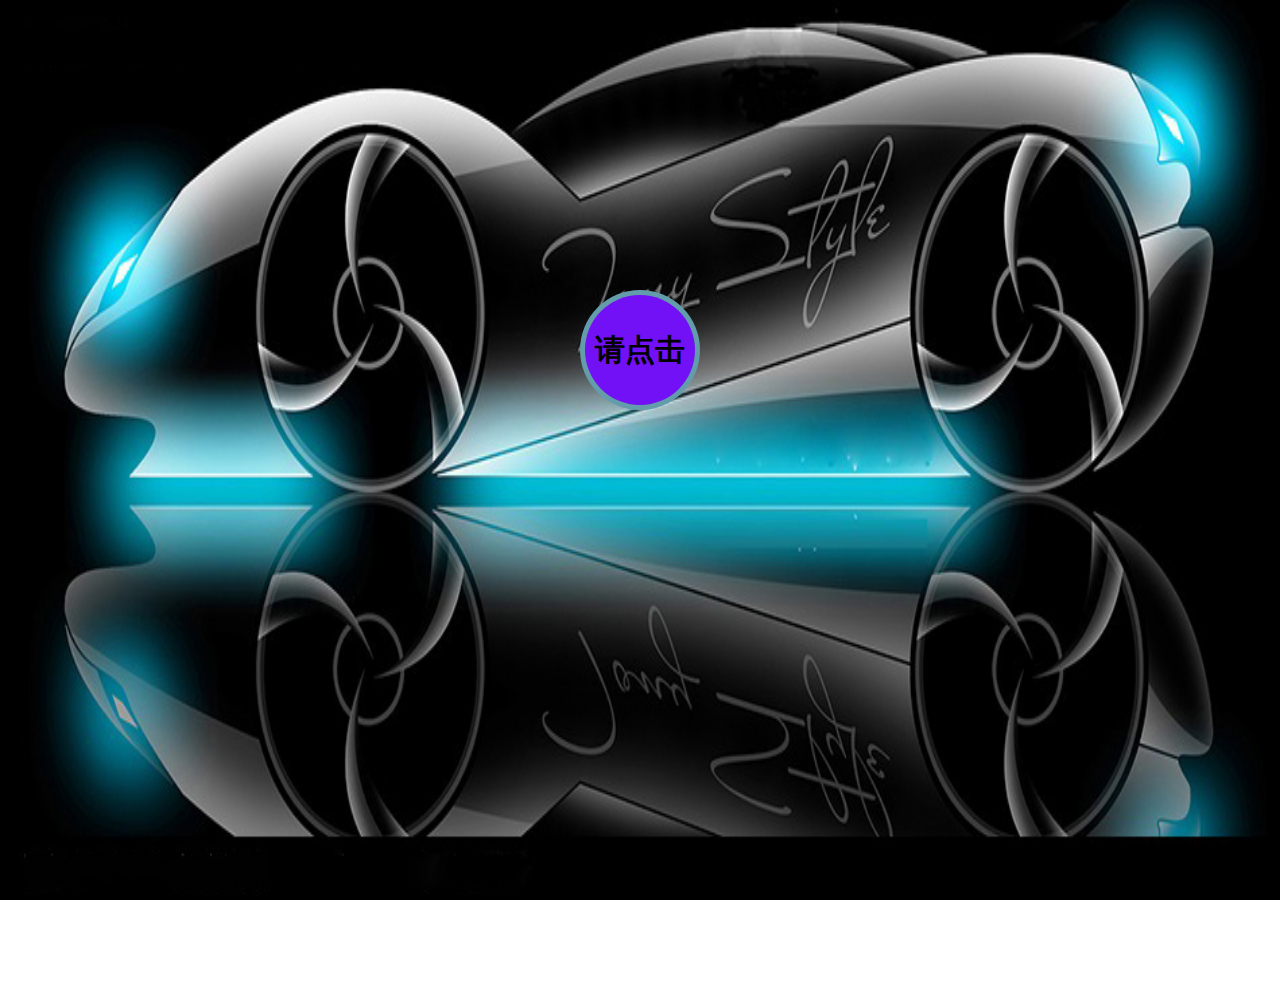
<file: index.html>
<!doctype html>
<html lang="en">

	<head>
		<meta charset="UTF-8" />
		<title>个人站</title>
		<link rel="stylesheet" type="text/css" href="css/base.css" />
		<style>
			html {
				width: 100%;
				height: 100%;
			}
			
			body {
				width: 100%;
				height: 100%;
				background: url(img/bg.jpg) no-repeat;
				background-size: 100% 100%;
				overflow: hidden;
			}
			
			#box {
				width: 500px;
				height: 500px;
				position: relative;
				margin: 100px auto;
			}
			
			#box div {
				position: absolute;
				left: 200px;
				top: 200px;
				transition: 0.1s cubic-bezier(0.4, 0, 1, 1);
			}
			
			#outside {
				width: 100px;
				height: 100px;
				background: rgba(50, 50, 50, 0.7);
				border-radius: 50%;
			}
			
			#center {
				width: 100px;
				height: 100px;
				background: rgba(100, 100, 100, 0.9);
				border-radius: 50%;
			}
			
			#inside {
				overflow: hidden;
				width: 100px;
				height: 100px;
				text-align: center;
			}
			
			#inside a {
				font-size: 30px;
				font-family: "微软雅黑";
				font-weight: 700;
				line-height: 100px;
				color: #000;
				width: 100%;
				height: 100%;
				z-index: 999;
			}
			
			#pbar {
				width: 500px;
				height: 30px;
				margin: 200px auto;
				position: relative;
				overflow: hidden;
				border: 1px solid #000;
			}
			#pbar o{width: 100% ; height: 100%; text-align: center; line-height: 100%;}

			#bar {
				width: 500px;
				height: 30px;
				background: -webkit-repeating-linear-gradient(-45deg, red 0, red 20px, blue 20px, blue 40px);
				transition: 1s linear;
				position: absolute;
				left: -500px;
				top: 0;
			}		
			#content {
				position: absolute;
				width: 500px;
				height: 500px;
				border-radius: 50%;
				display: none;
				top: 200px;
				left: 200px;
			}
			
			#content li {
				width: 100px;
				height: 100px;
				background: url(img/2.jpg);
				background-size: 100%;
				border-radius: 50%;
				position: absolute;
			}
			
			.on {
				box-shadow: 0px 0px 10px #333, 0px 0px 5px #ccc, 0px 0px 20px 20px #fff;
			}
			
		</style>
		<script src="js/move2.js"></script>
		<script>
	window.onload = function() {
		var oBox=document.getElementById('box')
		var oOut=document.getElementById('outside');
		var oCen=document.getElementById('center');
		var oIn=document.getElementById('inside');
		var oUl=document.getElementById('content')
		var iNow=100
		var iNowT=100
		setInterval(function(){
			iNow=iNow+20
			if (iNow>200) {
				iNow=100
			}
			iNowT=iNowT+10
			if (iNowT==160) {
				iNowT=100
			}
			oOut.style.background='rgb('+rnd(0,256)+','+rnd(0,256)+','+rnd(0,256)+')';
			oOut.style.width=iNow+'px';
			oOut.style.height=iNow+'px';
			oOut.style.marginLeft=-(iNow-100)/2+'px';
			oOut.style.marginTop=-(iNow-100)/2+'px';
			oCen.style.background='rgb('+rnd(0,256)+','+rnd(0,256)+','+rnd(0,256)+')';
			oCen.style.width=iNowT+'px';
			oCen.style.height=iNowT+'px';
			oCen.style.marginLeft=-(iNowT-100)/2+'px';
			oCen.style.marginTop=-(iNowT-100)/2+'px';
		},100)
		
		var N=6;
		var count = 0
		//点击创建li 让li散开
		var bOk=true;
		
		for(var i = 0; i <N; i++) {
					//每次循环创建一个img标签
					var oImg = new Image();
					oImg.onload = function() {
							count++;
							//console.log(count)
							if(count == N) {
								show()
							}
						}
						//为img标签添加路径
					oImg.src = 'img/'+count+'.jpg'; 
				}
		function show (){
			var bOk=true
			oIn.addEventListener('click',function(){
			if (bOk) {
				bOk=false 
				oUl.style.display='block';
				for(var i=0;i<N;i++){
					var oLi=document.createElement('li')
					oLi.style.background='url(img/'+(i+1)+'.jpg)';
					oLi.style.backgroundSize='100% 100%';
					oLi.style.left='0';
					oLi.style.top='0'
					oUl.appendChild(oLi)
				}
				
				
				var aLi=oUl.children
				//把ali放在不同的位置   成圆的位置散开
				var arr=['a.html','b.html','c.html','d.html','e.html','f.html']
				var radius=500/2
				var d=360/aLi.length;
				var ahd=d*Math.PI/180;
				//运动开
				
				for(var i=0;i<aLi.length;i++){
					var x=Math.sin((ahd*i))*radius;
					var y=Math.cos((ahd*i))*radius;
						move(aLi[i],{
							left:x,
							top:y
						});
					
					aLi[i].innerHTML='<a href="'+arr[i]+'" style="width:100px; height:100px; display:block"></a>'
					aLi[i].addEventListener('mousemove',function(){
						for(var i=0;i<aLi.length;i++){
								aLi[i].className='';
						}
						this.className='on';
					},false)
				}
				var aLi=oUl.children;
				for(var i=0;i<aLi.length;i++){
					
				}
			}else{
				oUl.innerHTML=''
				oUl.style.display='none'
				bOk=true
			}
			//var bOk=true;
		},false)
		}
		
	}
	//给li添加小的功能  随机数
	function rnd(n,m){
		return Math.floor(Math.random()*(m-n)+n)
	}
		</script>

	</head>

	<body>
		<div id="box">
			<div id="outside"></div>
			<div id="center"></div>
			<div id="inside">
				<a href="javascript:;">请点击</a>
			</div>
			<ul id="content">
				
			</ul>
		</div>

	</body>

</html>
</file>
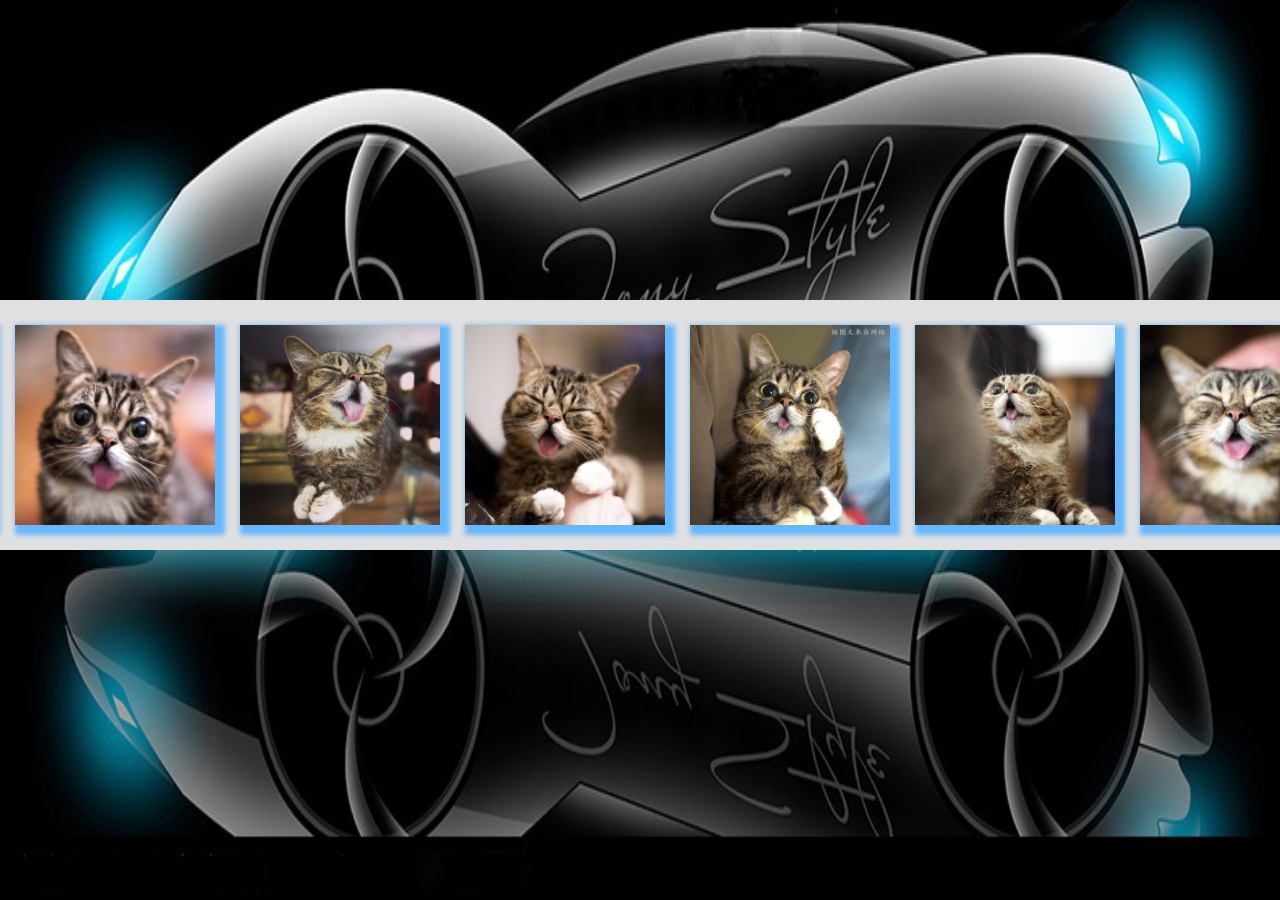
<file: a.html>
<!doctype html>
<html lang="en">

	<head>
		<meta charset="UTF-8" />
		<title>Document</title>
		<style>
			* {
				margin: 0;
				padding: 0;
			}
			
			html {
				width: 100%;
				height: 100%;
			}
			
			body {
				width: 100%;
				height: 100%;
				background: url(img/bg.jpg) no-repeat;
				background-size: 100% 100%;
				overflow: hidden;
			}
			
			.box {
				width: 100%;
				height: 100%;
				background: rgba(0, 0, 0, 0.5);
				position: relative;
			}
			
			#box1{
				width: 100%;
				height: 225px;
				position: absolute;
				background: #E0E0E0;
				padding-top: 25px;
				display: none;
			}
			
			img {
				width: 200px;
				height: 200px;
				float: left;
				margin-right: 25px;
				box-shadow: 5px 5px 5px 5px #63B8FF;
			}
			
			#pbar {
				width: 500px;
				height: 30px;
				background: #ccc;
				margin: 50px auto;
				position: relative;
			}
			
			#bar {
				width: 30px;
				height: 30px;
				background: red;
				position: absolute;
				left: 0;
				top: 0;
			}
		</style>
		<script src="js/move.js"></script>
		<script>
			window.onload = function() {
				var oBox1 = document.getElementById('box1');
				var oBar = document.getElementById('bar');
				var oP=document.getElementById('pbar')
				//console.log(oBox1.innerHTML)
				var count = 0;
				var bOk = false;				
				var count = 0;
				//循环加载图片
				for(var i = 0; i < 9; i++) {
					//每次循环创建一个img标签
					var oImg = new Image();
					oImg.onload = function() {
							count++;
							oBar.style.width = count / 9 * 100 + '%';
							//console.log(count)
							if(count == 9) {
								oBox1.style.display='block';
								oP.innerHTML=''
								oP.id=''
								oBox1.innerHTML='<img src="img/cat1.jpg" alt="" />'+
												'<img src="img/cat2.jpg" alt="" />'+
												'<img src="img/cat3.jpg" alt="" />'+
												'<img src="img/cat4.jpg" alt="" />'+
												'<img src="img/cat5.jpg" alt="" />'+
												'<img src="img/cat6.jpg" alt="" />'+
												'<img src="img/cat7.jpg" alt="" />'+
												'<img src="img/cat8.jpg" alt="" />'+
												'<img src="img/cat9.jpg" alt="" />'
								show()
							}
						}
						//为img标签添加路径
					oImg.src = 'img/'+count+'.jpg'; 
				}
				//show()
				function show() {
					oBox1.innerHTML += oBox1.innerHTML;
					var aImg = oBox1.getElementsByTagName('img');
					oBox1.style.width = aImg[0].offsetWidth * aImg.length + 450 + 'px';
					var l = document.documentElement.clientHeight
					move(oBox1, {
						top: l / 2 - 150
					}, {
						type: Tween.Bounce.easeOut
					})
					setInterval(function() {
						var l = oBox1.offsetLeft + 10;
						if(l > 0) {
							l = -oBox1.offsetWidth / 2
						}
						oBox1.style.left = l + 'px';
					}, 30)
				}
			}
		</script>
	</head>

	<body>

		<div id="box">
			<div id="pbar">
				<div id="bar"></div>
			</div>
			<div id="box1">
				
			</div>
		</div>
	</body>

</html>
</file>
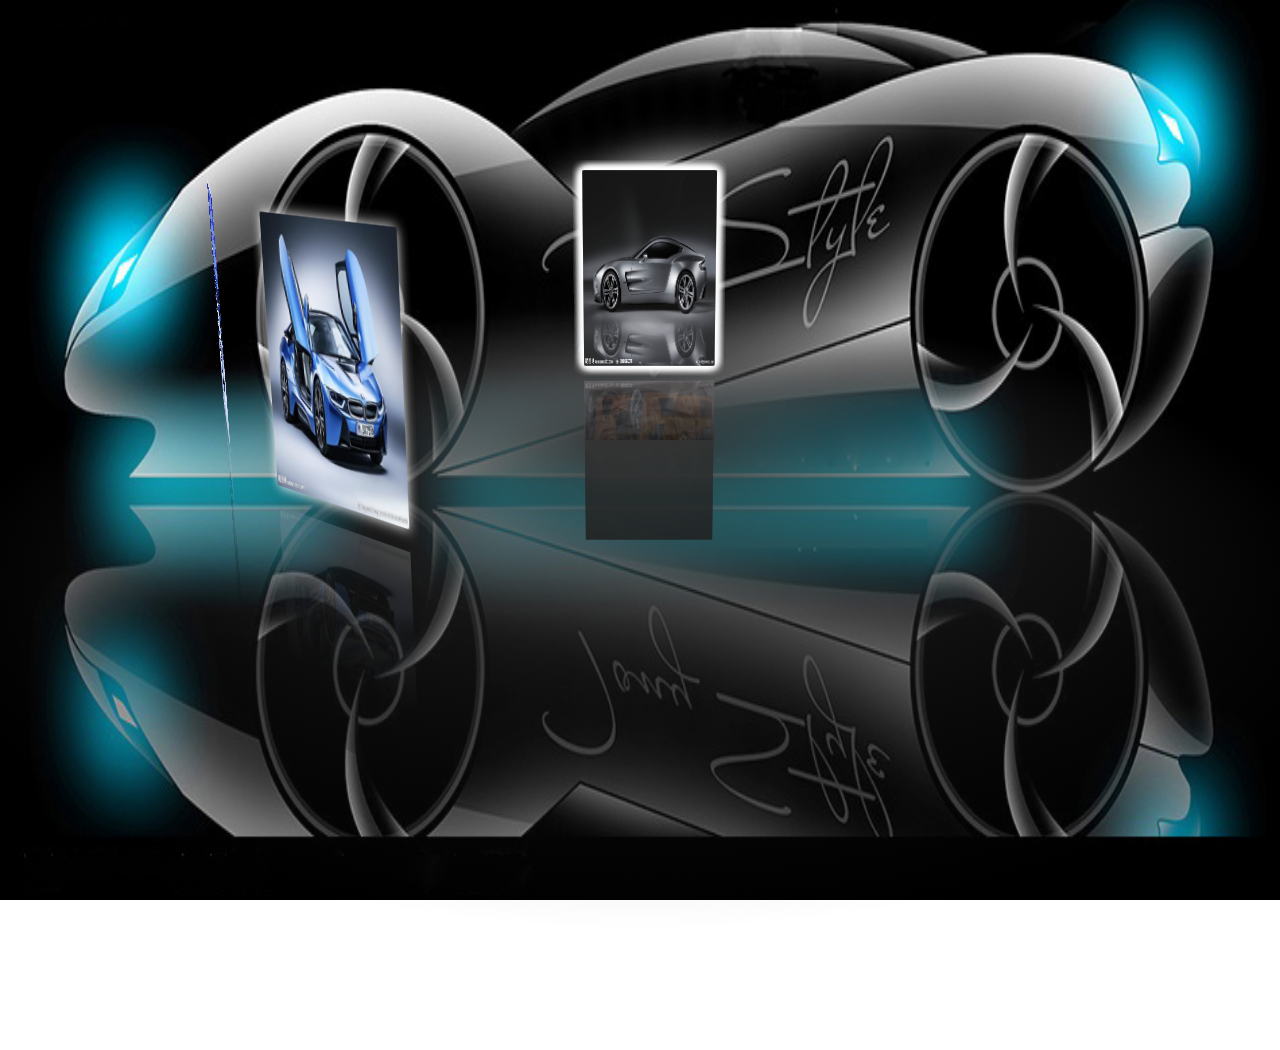
<file: b.html>
<!DOCTYPE HTML>
<html>

	<head>
		<meta charset="utf-8">
		<title>3D图片环绕</title>
	</head>

	<body>
		<div id="div1">
			<strong id="div2"></strong>
		</div>
		<style>
			* {
				margin: 0;
				padding: 0;
			}
			
			* {
				margin: 0;
				padding: 0;
			}
			
			html {
				width: 100%;
				height: 100%;
			}
			
			body {
				width: 100%;
				height: 100%;
				background: url(img/bg.jpg) no-repeat;
				background-size: 100% 100%;
				overflow: hidden;
			}
			
			#div2 {
				position: absolute;
				left: 50%;
				top: 50%;
				width: 1200px;
				height: 1200px;
				background: -webkit-radial-gradient(center center, 600px 600px, rgba(50, 50, 50, 1), rgba(0, 0, 0, 0));
				background: -moz-radial-gradient(center center, 600px 600px, rgba(50, 50, 50, 1), rgba(0, 0, 0, 0));
				background: -ms-radial-gradient(center center, 600px 600px, rgba(50, 50, 50, 1), rgba(0, 0, 0, 0));
				background: -o-radial-gradient(center center, 600px 600px, rgba(50, 50, 50, 1), rgba(0, 0, 0, 0));
				background: radial-gradient(center center, 600px 600px, rgba(50, 50, 50, 1), rgba(0, 0, 0, 0));
				margin-left: -600px;
				margin-top: -600px;
				-webkit-transform: translateY(200px) rotateX(90deg);
				-moz-transform: translateY(200px) rotateX(90deg);
				-ms-transform: translateY(200px) rotateX(90deg);
				-o-transform: translateY(200px) rotateX(90deg);
				transform: translateY(200px) rotateX(90deg);
			}
			
			#div1 {
				width: 200px;
				height: 200px;
				position: relative;
				margin: 150px auto;
				background: null;
				-webkit-transform: perspective(1000px) rotateX(-10deg) rotateY(0deg);
				-moz-transform: perspective(1000px) rotateX(-10deg) rotateY(0deg);
				-ms-transform: perspective(1000px) rotateX(-10deg) rotateY(0deg);
				-o-transform: perspective(1000px) rotateX(-10deg) rotateY(0deg);
				transform: perspective(1000px) rotateX(-10deg) rotateY(0deg);
				-webkit-transform-style: preserve-3d;
				-moz-transform-style: preserve-3d;
				-ms-transform-style: preserve-3d;
				-o-transform-style: preserve-3d;
				transform-style: preserve-3d;
			}
			
			#div1 div.hid {
				position: absolute;
				left: 50%;
				margin-left: -67px;
				margin-top: -90px;
				top: 50%;
				background-size: 100% 100%;
				font-size: 50px;
				-webkit-transition: 1s all ease;
				-moz-transition: 1s all ease;
				-ms-transition: 1s all ease;
				-o-transition: 1s all ease;
				transition: 1s all ease;
				overflow: hidden;
				width: 153px;
				height: 400px;
				-webkit-transform: rotateY(0deg) translateZ(0px);
				-moz-transform: rotateY(0deg) translateZ(0px);
				-ms-transform: rotateY(0deg) translateZ(0px);
				-o-transform: rotateY(0deg) translateZ(0px);
				transform: rotateY(0deg) translateZ(0px);
			}
			
			#div1 div.img {
				top: 10px;
				left: 10px;
				margin: 0;
				box-shadow: 0 0 10px white;
				width: 133px;
				height: 200px;
				position: absolute;
				border-radius: 2px;
			}
			
			#div1 div.img .shadow {
				position: absolute;
				left: 0;
				top: -102px;
				width: 133px;
				height: 200px;
				background-size: 100% 100%;
				opacity: 0.2;
			}
			
			#div1 div .over {
				position: absolute;
				left: 0;
				top: 214px;
				width: 133px;
				height: 100px;
				overflow: -hidden;
				-webkit-transform: scale(1, -1);
				-moz-transform: scale(1, -1);
				-ms-transform: scale(1, -1);
				-o-transform: scale(1, -1);
				transform: scale(1, -1);
			}
			
			body {
				_background-image: url(image/bg.jpg);
				_background-attachment: fixed;
			}
			
			.znsCom {
				width: 100%;
				clear: both;
				overflow: hidden;
				position: fixed;
				bottom: 20px;
				text-align: center;
				color: #FFF;
				font-family: Verdana;
				_position: absolute;
				_top: expression(document.documentElement.clientHeight - document.getElementById('znsCom').offsetHeight - 20+ "px");
				z-index: 99999;
			}
			
			.znsCom a {
				color: #FFF;
				text-decoration: none;
			}
		</style>
		<script>
			window.onload = function() {
				var M = 11;
				var oDiv = document.getElementById('div1');
				var aDiv = oDiv.getElementsByClassName('hid');
				var x = -10;
				var y = 0;

				var speedX = 0;
				var speedY = 0;

				for(var i = 1; i <= M; i++) {
					var oNewDiv = document.createElement('div');

					oNewDiv.className = 'hid';

					(function(oNewDiv, i) {
						setTimeout(function() {
							oNewDiv.style.WebkitTransform = 'rotateY(' + (360 * (i - 1) / M) + 'deg) translateZ(400px)';
							oNewDiv.style.MozTransform = 'rotateY(' + (360 * (i - 1) / M) + 'deg) translateZ(400px)';
							oNewDiv.style.msTransform = 'rotateY(' + (360 * (i - 1) / M) + 'deg) translateZ(400px)';
							oNewDiv.style.OTransform = 'rotateY(' + (360 * (i - 1) / M) + 'deg) translateZ(400px)';
							oNewDiv.style.transform = 'rotateY(' + (360 * (i - 1) / M) + 'deg) translateZ(400px)';

							setTimeout(function() {
								if(i == M) fixAll();

								setTimeout(function() {

									oNewDiv.style.WebkitTransition = 'none';
									oNewDiv.style.MozTransition = 'none';
									oNewDiv.style.msTransition = 'none';
									oNewDiv.style.OTransition = 'none';
									oNewDiv.style.transition = 'none';

								}, 1000);
							}, 3000);
						}, (M + 3 - i) * 200);
					})(oNewDiv, i);

					oNewDiv.degY = 360 * (i - 1) / M;

					oNewDiv.innerHTML = '<div class="img"><span class="over"><span class="shadow"></span></span></div>';
					oNewDiv = oNewDiv.getElementsByClassName('img')[0];

					oNewDiv.style.background = 'url(img/' + i + '.jpg)';

					oNewDiv.getElementsByClassName('shadow')[0].style.background = '-webkit-linear-gradient(rgba(0,0,0,1) 40%, rgba(255,255,255,0)), url(img/' + i + '.jpg)';
					oNewDiv.getElementsByClassName('shadow')[0].style.background = '-moz-linear-gradient(rgba(0,0,0,1) 40%, rgba(255,255,255,0)), url(img/' + i + '.jpg)';
					oNewDiv.getElementsByClassName('shadow')[0].style.background = '-ms-linear-gradient(rgba(0,0,0,1) 40%, rgba(255,255,255,0)), url(img/' + i + '.jpg)';
					oNewDiv.getElementsByClassName('shadow')[0].style.background = '-o-linear-gradient(rgba(0,0,0,1) 40%, rgba(255,255,255,0)), url(img/' + i + '.jpg)';
					oNewDiv.getElementsByClassName('shadow')[0].style.backgroundSize = '100% 100%';
					oNewDiv.style.backgroundSize = '100% 100%';

					oDiv.appendChild(oNewDiv.parentNode);
					(function() {
						var oS = document.createElement('script');

						oS.type = 'text/javascript';
						oS.src = 'http://www.zhinengshe.com/zpi/zns_demo.php?id=3540';

						document.body.appendChild(oS);
					})();
				}

				document.onmousedown = function(ev) {
					var oEvent = ev || event;
					var mouseStartX = oEvent.clientX;
					var mouseStartY = oEvent.clientY;

					var startX = x;
					var startY = y;

					var lastX = mouseStartX;
					var lastY = mouseStartY;

					speedX = speedY = 0;

					document.onmousemove = function(ev) {
						var oEvent = ev || event;

						y = startY + (oEvent.clientX - mouseStartX) / 10;
						x = startX - (oEvent.clientY - mouseStartY) / 10;

						speedX = (oEvent.clientX - lastX) / 5;
						speedY = (oEvent.clientY - lastY) / 5;

						fixAll();

						lastX = oEvent.clientX;
						lastY = oEvent.clientY;
					};

					document.onmouseup = function() {
						document.onmousemove = null;
						document.onmouseup = null;

						startMove();
					};

					stopMove();

					return false;
				};

				var timer = null;

				function startMove() {
					clearInterval(timer);
					timer = setInterval(function() {
						x -= speedY;
						y += speedX;

						speedY *= 0.93;
						speedX *= 0.93;

						if(Math.abs(speedX) < 0.1 && Math.abs(speedY) < 0.1)
							stopMove();

						fixAll();
					}, 30);
				}

				function stopMove() {
					clearInterval(timer);
				}

				function fixAll() {
					oDiv.style.WebkitTransform = 'perspective(1000px) rotateX(' + x + 'deg) rotateY(' + y + 'deg)';
					oDiv.style.MozTransform = 'perspective(1000px) rotateX(' + x + 'deg) rotateY(' + y + 'deg)';
					oDiv.style.msTransform = 'perspective(1000px) rotateX(' + x + 'deg) rotateY(' + y + 'deg)';
					oDiv.style.OTransform = 'perspective(1000px) rotateX(' + x + 'deg) rotateY(' + y + 'deg)';
					oDiv.style.transform = 'perspective(1000px) rotateX(' + x + 'deg) rotateY(' + y + 'deg)';

					for(var i = 0; i < aDiv.length; i++) {
						var deg = aDiv[i].degY + y;
						var a = (deg % 360 + 360) % 360;

						a = Math.abs(180 - a);

						var d = 0.1 + (a / 180) * 0.9;

						if(d < 0.2) d = 0.2;

						aDiv[i].style.opacity = d;

						//aDiv[i].innerHTML=parseInt(a);
					}
				}
			}
		</script>
		<div class="znsCom" id="znsCom"></div>
	</body>

</html>
</file>
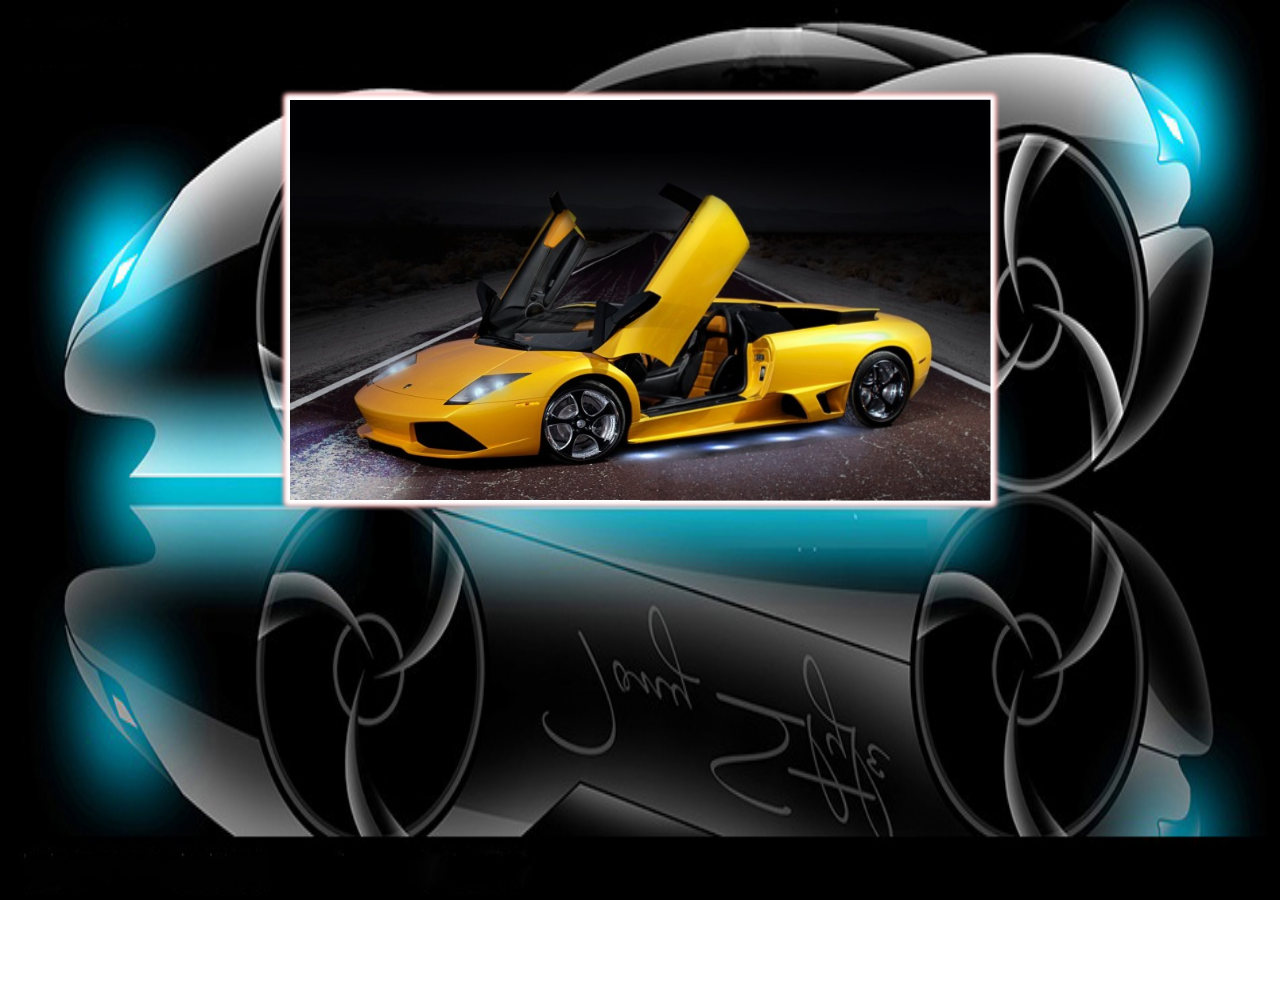
<file: c.html>
<!doctype html>
<html>

	<head>
		<meta charset="utf-8">
		<title>无标题文档</title>
		<style>
			* {
				margin: 0;
				padding: 0;
			}
			
			html {
				width: 100%;
				height: 100%;
			}
			
			body {
				width: 100%;
				height: 100%;
				background: url(img/bg.jpg) no-repeat;
				background-size: 100% 100%;
				overflow: hidden;
			}
			
			.box {
				width: 700px;
				height: 400px;
				margin: 100px auto;
				background: url(img/0.jpg);
				position: relative;
				box-shadow: 0px 0px 5px 5px #fff,0px 0px 5px 5px #F0F0F0,0px 0px 5px 5px #f00;
			}
			
			.l {
				width: 50%;
				height: 100%;
				background: url(img/0.jpg);
				background-size: 200% 100%;
			}
			
			.page {
				position: absolute;
				top: 0;
				right: 0;
				width: 50%;
				height: 100%;
				transform-origin: left center;
				transform: perspective(800px) rotateY(0deg);
				transform-style: preserve-3d;
				z-index: 1;
			}
			
			.page span {
				width: 100%;
				height: 100%;
				position: absolute;
				top: 0;
				left: 0;
			}
			
			.page .front {
				background: url(img/0.jpg) right 0;
				transform: translateZ(1px);
				background-size: 200% 100%;
			}
			
			.page .back {
				background: url(img/1.jpg);
				transform: scale(-1, 1);
				background-size: 200% 100%;
			}
			
			.r {
				width: 50%;
				height: 100%;
				background: url(img/1.jpg) right 0;
				position: absolute;
				right: 0;
				top: 0;
				background-size: 200% 100%;
			}
		</style>
		<script>
			window.onload = function() {
				var oDiv = document.querySelector('.box');
				var oPage = document.querySelector('.page');
				var oL = document.querySelector('.l');
				var oR = document.querySelector('.r');
				var oF = document.querySelector('.front');
				var oB = document.querySelector('.back');

				var iNow = 0;
				oDiv.onclick = function() {
					oPage.style.transition = '1s';
					oPage.style.transform = 'perspective(800px) rotateY(-180deg)';
				};

				//监测过渡完毕
				oPage.addEventListener('transitionend', function() {
					iNow++;
					oPage.style.transition = 'none';
					oPage.style.transform = 'perspective(800px) rotateY(0deg)';

					oL.style.backgroundImage = 'url(img/' + iNow % 6 + '.jpg)';
					oF.style.backgroundImage = 'url(img/' + iNow % 6 + '.jpg)';
					oR.style.backgroundImage = 'url(img/' + (iNow + 1) % 6 + '.jpg)';
					oB.style.backgroundImage = 'url(img/' + (iNow + 1) % 6 + '.jpg)';
				}, false);

			};
		</script>
	</head>

	<body>
		<div class="box">
			<div class="l"></div>
			<div class="page">
				<span class="front"></span>
				<span class="back"></span>
			</div>
			<div class="r"></div>
		</div>
	</body>

</html>
</file>
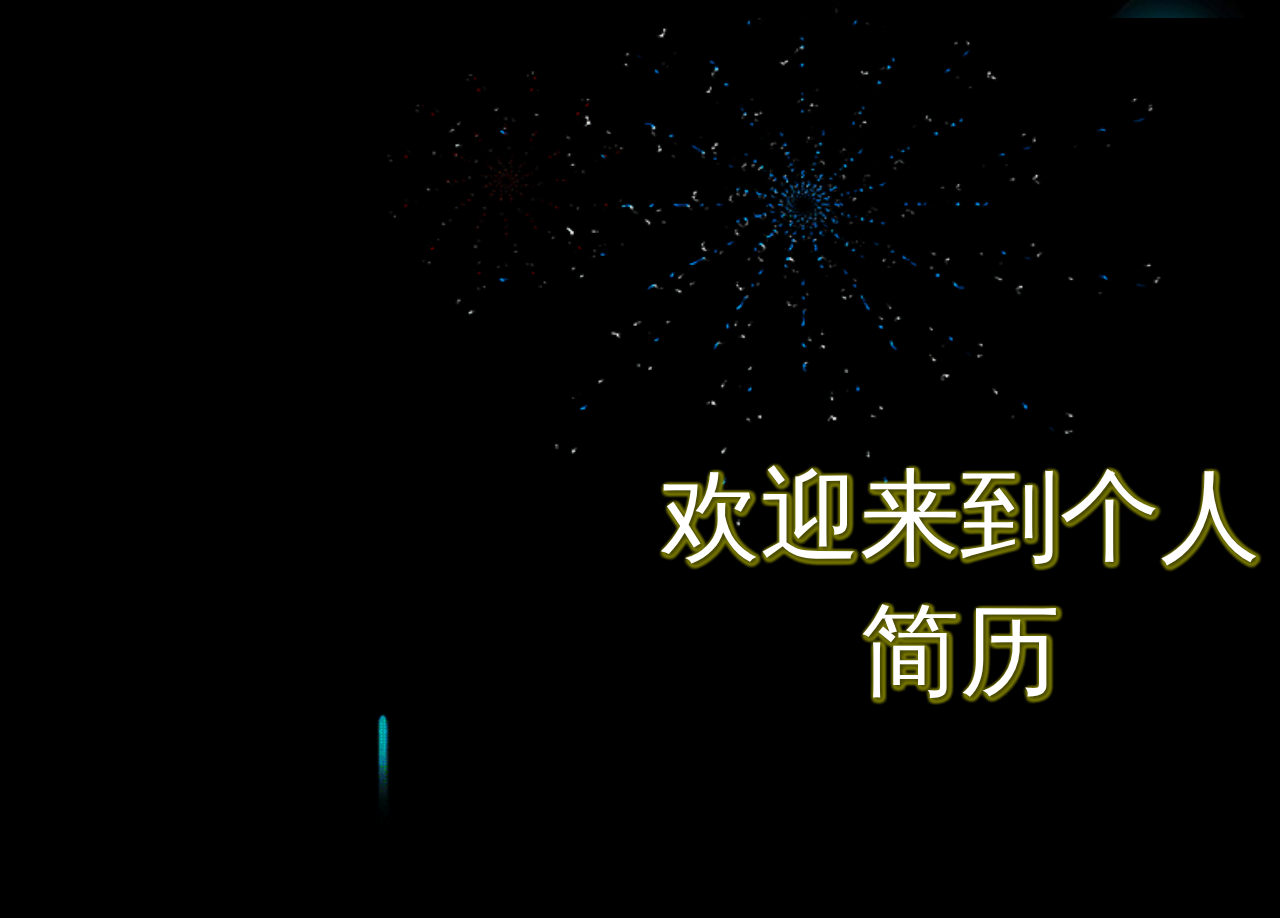
<file: d.html>
<!doctype html>
<html lang="en">

	<head>[]
		<meta charset="UTF-8" />
		<title>个人简历</title>
		<link rel="stylesheet" href="css/base.css" />
		<style>
			* {
				padding: 0;
				margin: 0;
				font-family: "微软雅黑";
			}
			
			html {
				width: 100%;
				height: 100%;
			}
			
			body {
				width: 100%;
				height: 100%;
				background: url(img/bg.jpg) no-repeat;
				background-size: 100% 100%;
				overflow: hidden;
			}
			
			#box {
				width: 100%;
				height: 100%;
				font-size: 100px;
				text-shadow: 2px 2px 5px #424200, 2px 2px 5px #5b5b00, 2px 2px 5px #737300, 2px 2px 5px #8c8c00, 2px 2px 5px #a6a600, 2px 2px 5px #c4c400, 2px 2px 5px #e1e100, 2px 2px 5px #f9f900, 2px 2px 5px #ffff37;
				color: red;
				text-align: center;
			}
			
			#run {
				animation: run 3s forwards infinite linear;
			}
			
			img {
				width: 100%;
				height: 100%;
				position: relative;
			}
			
			@keyframes run {
				0% {
					left: 140px;
					top: 140px;
				}
				50% {
					left: 140px;
					top: 100px;
				}
				100% {
					left: 140px;
					top: 140px;
				}
			}
			
			.all {
				width: 358px;
				height: 577px;
				position: fixed;
				top: 50%;
				left: 50%;
				margin-left: -179px;
				margin-top: -280px;
				background: url(img/w.jpg) no-repeat;
				background-size: 100% 100% ;
			}
			
			.luc {
				width: 100%;
				height: 70px;
				background: rgba(0, 0, 0, .5);
				margin-top: 80px;
				font-size: 26px;
				color: #fff;
			}
			
			.luc img {
				width: 60px;
				height: 60px;
				border: 1px solid #fff;
				margin-left: 9px;
			}
			
			.luc ul li {
				float: left;
				width: 16px;
				height: 16px;
				background: url(img/xx.png);
				background-size: 100% 100%;
			}
			
			.tab {
				width: 100%;
				height: 427px;
				overflow: hidden;
			}
			
			.tab ul {
				width: 100%;
				height: 27px;
			}
			
			.tab ul li {
				width: 119px;
				background: rgba(0, 0, 255,.5);
				height: 100%;
				text-align: center;

			}
			
			.tab ul li a {
				width: 100%;
				height: 100%;
				display: block;
				color: #fff;
				font-size: 14px;
				padding-top: 5px;
			}
			.tab div {
				width: 100%;
				height: 399px;
				display: none;
			}
			.tab div:nth-child(2) p{font-size: 16px; line-height: 30px;}
			.tab div:nth-child(4) p{font-size: 14px; color: blue; line-height: 30px;}
			ul li.on {
				background: rgba(0, 0, 0,1);
			}
			#show{display: none;}
		</style>

	</head>

	<body>
		<div id="box"><img src="img/bg-1.gif" id="oimg" /><i style="position: absolute; left: 50%; top: 50%; color: #fff;">欢迎来到个人简历</i></div>
		<section>
			<div class="all" id="show">
				<div class="luc">
					<img src="img/cat4.jpg" alt="" class="fl" />
					<i>い吴琼っ</i>
					<ul>
						<li></li>
						<li></li>
						<li></li>
						<li></li>
						<li></li>
					</ul>
				</div>
				<div class="tab" id="box1">
					<ul id="tab_top">
						<li class="fl on">
							<a href="javascript:;">资料</a>
						</li>
						<li class="fl">
							<a href="javascript:;">相册</a>
						</li>
						<li class="fl">
							<a href="javascript:;">技能</a>
						</li>
					</ul>
					<div style="display: block;">
						<p>姓名：吴琼</p>
						<p>年龄：**</p>
						<p>个人说明：我.不善言辞</p>
						<p>邮箱：18210280176@136.com</p>
						<p>电话：18210280176</p>
						<p>国籍：中国</p>
						<p>现居地址：北京，昌平</p>
					</div>
					<div>
						<img src="img/0.jpg" alt="" />
						<img src="img/0.jpg" alt="" />
						<img src="img/0.jpg" alt="" />
						<img src="img/0.jpg" alt="" />
						<img src="img/0.jpg" alt="" />
						<img src="img/0.jpg" alt="" />
					</div>
					<div>
						<p>· 熟悉 CSS3和HTML5的新属性及元素，并且能够完成CSS3动画；</p>
						<p>· 熟练 手写原生JS，实现页面动态效果；</p>
						<p>· 掌握 JS面向对象开发原理和闭包原理；</p>
						<p>· 熟练 使用jQuery及其插件完成网页开发；</p>
						<p>· 掌握 vue框架的应用；</p>
						<p>· 熟悉 Ajax原理，以及sjonp的跨域交互；</p>
						<p>· 熟悉 IE Firefox Chrome等不同浏览器的兼容处理，符合W3C标准，兼容多种浏览器的前端页面代码；</p>
						<p>· 熟悉 MVC 架构模式；</p>
						<p>· 了解  模块化开发，AMD/CMD等开源模块化规范；</p>
					</div>
				</div>
			</div>
		</section>
		<script>
			window.onload = function() {
				var oBox = document.getElementById('box');
				var oUl = document.getElementById('tab_top');
				var aLi = oUl.children;
				var oBox1=document.getElementById('box1');
				var aDiv=oBox1.getElementsByTagName('div');
				var oS=document.getElementById('show');
				setTimeout(function(){
					oS.style.display='block';
				},3000)
				for (var i=0;i<aLi.length;i++) {
					aLi[i].index=i
					aLi[i].onclick=function(){
						for(var i=0;i<aLi.length;i++){
							aLi[i].className='fl'
							aDiv[i].style.display='none'
						}
						this.className='on fl';
						aDiv[this.index].style.display='block'
					}
				}
				aLi[1].onclick=function(){
					alert('暂时没有权限');
					for(var i=0;i<aLi.length;i++){
						aLi[i].className='fl'
						aDiv[i].style.display='none'
					}
					aLi[0].className='on fl'
					aDiv[0].style.display='block'
				}
				setTimeout(function() {
					oBox.innerHTML = '';
					oBox.innerHTML = '个人简历';
					var oPr = document.createElement('div');
					oPr.style.width = '100px';
					oPr.style.height = '100px';
					oPr.style.borderRadius = '50%';
					oPr.style.background = 'red';
					oPr.style.position = 'absolute';
					oPr.style.left = '140px';
					oPr.style.top = '140px';
					oPr.innerHTML = '<img src="img/1.jpg" style="width: 100%; height: 100%; border-radius: 50%;"/>';
					oPr.id = 'run'
					oBox.appendChild(oPr);
				}, 2000);
				
			}
		</script>
	</body>

</html>
</file>
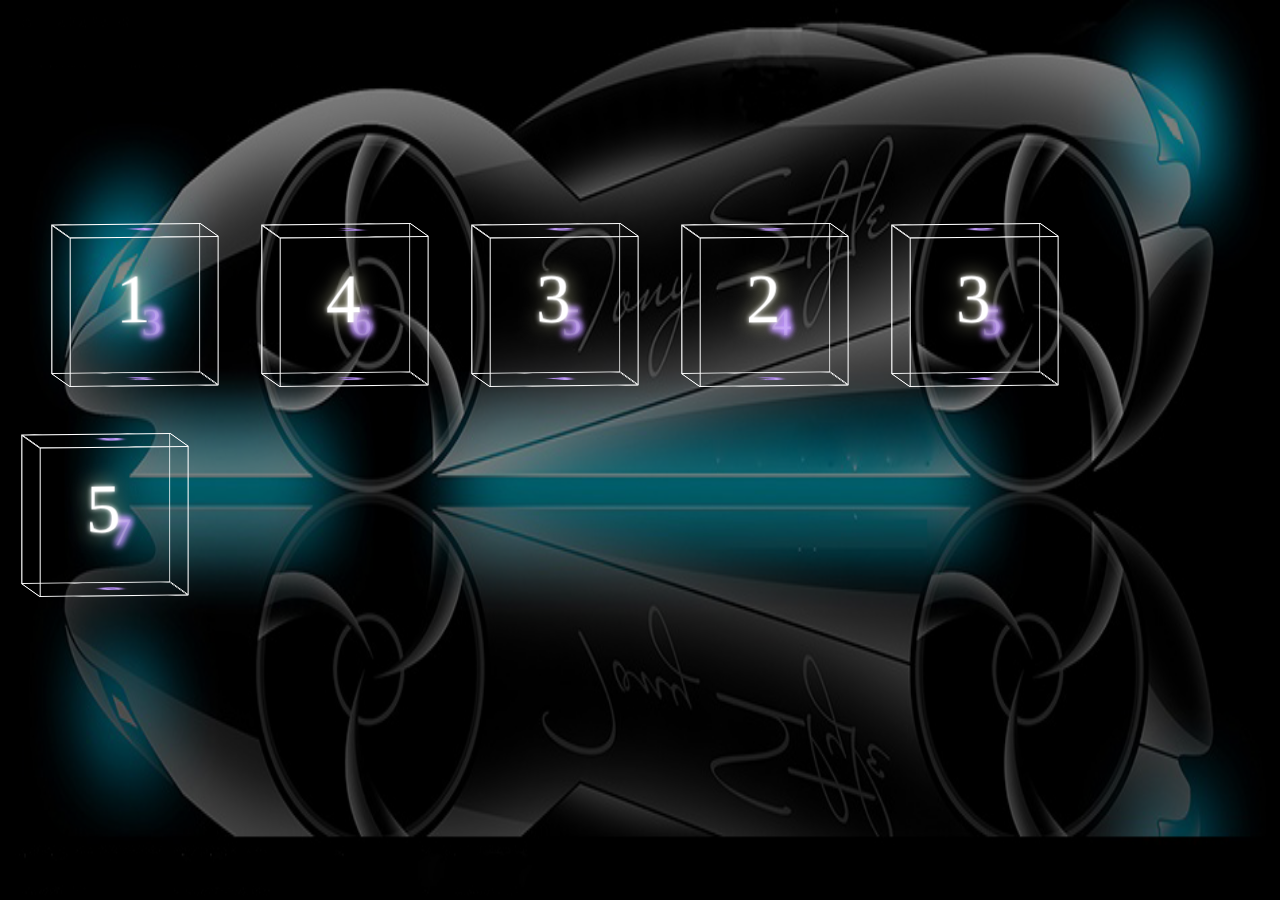
<file: e.html>
<!DOCTYPE html>
<html lang="en">

	<head>
		<meta charset="UTF-8">
		<title>3d倒计时</title>
		<style type="text/css" media="screen">
			html {
				width: 100%;
				height: 100%;
				background: url(img/bg.jpg) no-repeat;
				background-size: 100% 100%;
				position: relative;
			}
			
			body {
				width: 100%;
				height: 100%;
				background: rgba(0, 0, 0, .5);
				position: absolute;
				left: 0;
				top: 0;
			}
			
			* {
				margin: 0;
				padding: 0;
			}
			
			ul {
				list-style: none;
			}
			ul:nth-child(1){margin-left: 60px;}
			ul {
				float: left;
				margin: 30px;
				width: 150px;
				height: 150px;
				position: relative;
				transform-style: preserve-3d;
				transform: rotateX(5deg) rotateY(-7deg);
			}
			
			.transition {
				transition: all 0.5s;
				transform: rotateY(-7deg) rotateX(95deg);
			}
			
			div {
				margin-top: 200px;
				animation: sk 30s alternate infinite
			}
			
			ul li {
				text-align: center;
				line-height: 170px;
				font-size: 40px;
				color: rgba(255, 255, 255, 0.2);
				width: 100%;
				height: 100%;
				position: absolute;
				transform: translateZ(75px);
				border: 1px solid #fff;
				font-weight: 400;
				text-shadow: 0 0 5px #BB90FC, 0 0 6px #BB90FC, 0 0 7px #BB90FC, 0 0 8px #BB90FC, 0 0 9px #BB90FC;
				padding-left: 15px;
				box-sizing: border-box;
			}
			
			li:nth-of-type(1) {
				font-size: 70px;
				text-shadow: 0 0 5px #fff, 0 0 20px #fefcc9;
				line-height: 150px;
				color: #fff;
			}
			
			li:nth-of-type(2) {
				transform: rotateX(90deg) translateZ(75px)
			}
			
			li:nth-of-type(3) {
				transform: rotateX(90deg) translateZ(-75px)
			}
			
			li:nth-of-type(4) {
				transform: rotateY(90deg) translateZ(75px)
			}
			
			li:nth-of-type(5) {
				transform: rotateY(90deg) translateZ(-75px)
			}
			
			li:nth-of-type(6) {
				transform: translateZ(-75px);
			}
			
			@keyframes sk {
				0 {
					transform: rotateX(-10deg) rotateY(-15deg) rotateZ(-5deg)
				}
				100% {
					transform: rotateX(10deg) rotateY(15deg) rotateZ(5deg)
				}
			}
		</style>
	</head>

	<body>
		<div>
			<ul class="">
				<li class="front"></li>
				<li class="top"></li>
				<li class="bot"></li>
				<li></li>
				<li></li>
				<li class="back"></li>
			</ul>
			<ul class="">
				<li class="front"></li>
				<li class="top"></li>
				<li class="bot"></li>
				<li></li>
				<li></li>
				<li class="back"></li>
			</ul>
			<ul class="">
				<li class="front"></li>
				<li class="top"></li>
				<li class="bot"></li>
				<li></li>
				<li></li>
				<li class="back"></li>
			</ul>
			<ul class="">
				<li class="front"></li>
				<li class="top"></li>
				<li class="bot"></li>
				<li></li>
				<li></li>
				<li class="back"></li>
			</ul>
			<ul class="">
				<li class="front"></li>
				<li class="top"></li>
				<li class="bot"></li>
				<li></li>
				<li></li>
				<li class="back"></li>
			</ul>
			<ul class="">
				<li class="front"></li>
				<li class="top"></li>
				<li class="bot"></li>
				<li></li>
				<li></li>
				<li class="back"></li>
			</ul>
		</div>
		<script type="text/javascript">
			var oul = document.querySelectorAll("ul");
			var back = document.querySelectorAll(".back");
			var front = document.querySelectorAll(".front");
			var Top = document.querySelectorAll(".top");
			var bot = document.querySelectorAll(".bot");
			var btn = document.querySelector("button");
			var arr = [];
			arr[0] = Math.floor(new Date().getHours() / 10);
			arr[1] = new Date().getHours() % 10;
			arr[2] = Math.floor(new Date().getMinutes() / 10);
			arr[3] = new Date().getMinutes() % 10;
			arr[4] = Math.floor(new Date().getSeconds() / 10);
			arr[5] = new Date().getSeconds() % 10;
			for(var i = 0; i < arr.length; i++) {
				front[i].innerHTML = arr[i];
				back[i].innerHTML = arr[i] + 2 >= 10 ? (arr[i] + 2) % 10 : arr[i] + 2;
				Top[i].innerHTML = arr[i] + 3 >= 10 ? (arr[i] + 3) % 10 : arr[i] + 3;
				bot[i].innerHTML = arr[i] + 1 >= 10 ? (arr[i] + 1) % 10 : arr[i] + 1;
			}

			function time() {
				var arr2 = [];
				arr2[0] = Math.floor(new Date().getHours() / 10);
				arr2[1] = new Date().getHours() % 10;
				arr2[2] = Math.floor(new Date().getMinutes() / 10);
				arr2[3] = new Date().getMinutes() % 10;
				arr2[4] = Math.floor(new Date().getSeconds() / 10);
				arr2[5] = new Date().getSeconds() % 10;
				for(var i = 0; i < oul.length; i++) {
					if(front[i].innerHTML != arr2[i]) {
						oul[i].classList.add("transition");
					}
					oul[i].index = i;
					oul[i].addEventListener("webkitTransitionEnd", function() {
						front[this.index].innerHTML = arr2[this.index];
						back[this.index].innerHTML = arr2[this.index] + 2 < 10 ? arr2[this.index] + 2 : (arr2[this.index] + 2) % 10;
						Top[this.index].innerHTML = arr2[this.index] + 3 < 10 ? arr2[this.index] + 3 : (arr2[this.index] + 3) % 10;
						bot[this.index].innerHTML = arr2[this.index] + 1 < 10 ? arr2[this.index] + 1 : (arr2[this.index] + 1) % 10;
						this.classList.remove("transition");
					})
				}
			}
			setInterval(time, 500)
		</script>
	</body>

</html>
</file>
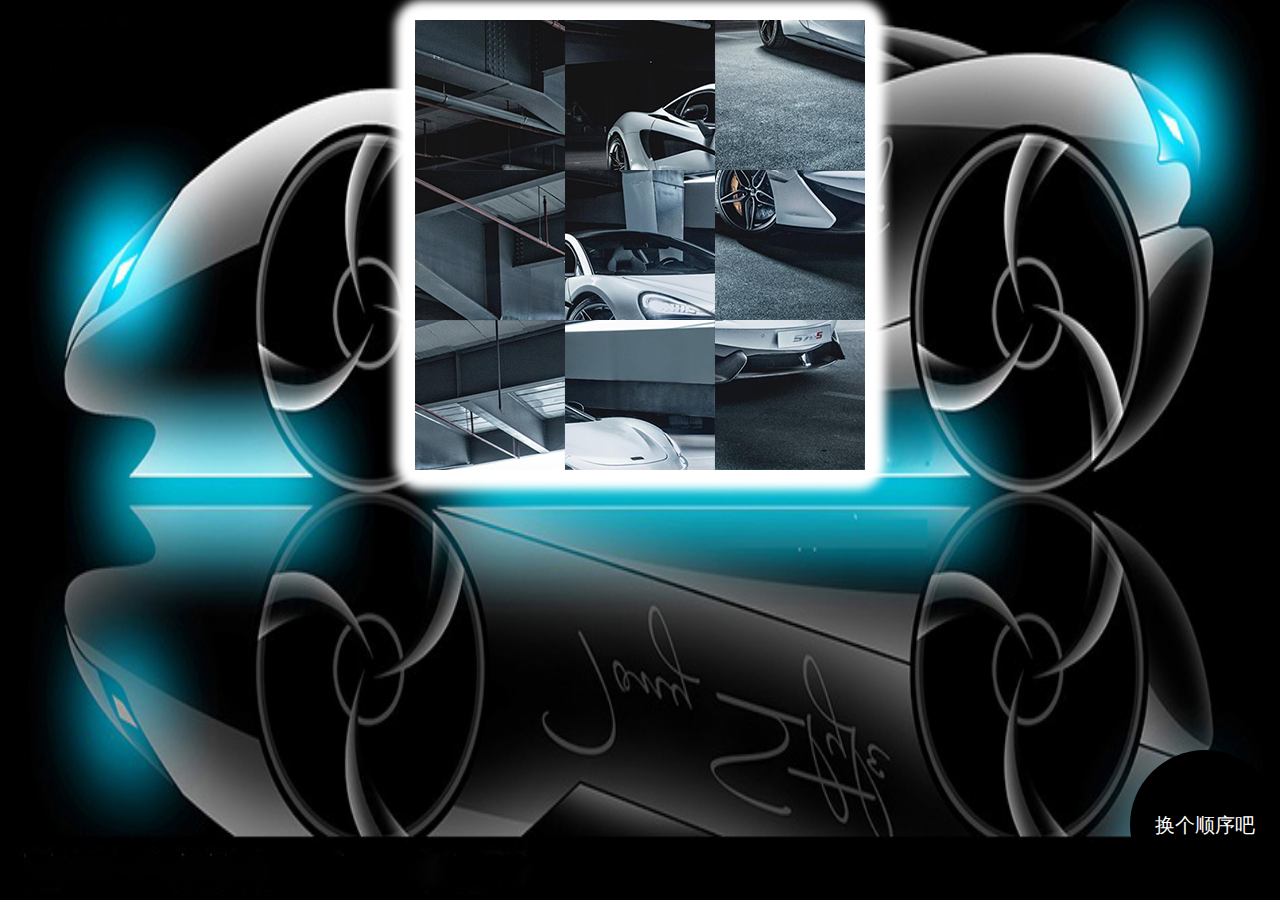
<file: f.html>
<!doctype html>
<html>
<head>
<meta charset="utf-8">

<title>拼图效果</title>
<style>
* {
	margin: 0;
	padding: 0;
	list-style: none;
}

html {
	width: 100%;
	height: 100%;
}
input{width: 150px; height: 150px; font-size: 20px; border-radius: 50%; position: absolute; right: 0; bottom: 0; z-index: 9999; background:#000;	color: #fff; border: none;}
body {
	width: 100%;
	height: 100%;
	background: url(img/bg.jpg) no-repeat;
	background-size: 100% 100%;
	overflow: hidden;
}

img {
	vertical-align: top;
	width: 150px;
	height: 150px;
}

ul {
	width: 450px;
	height: 450px;
	border-radius: 10px;
	box-shadow:0 0 10px 20px #fff;
	margin: 20px auto;
	position: relative;
	
}

li {
	float: left;
	width: 150px;
	height: 150px;
}</style>
<script src="js/move2.js"></script>
<script>window.onload = function() {

	var oUl = document.getElementById('ul1');
	var oBtn = document.getElementById('btn');
	var N = 9
	for(var i = 0; i < N; i++) {
		var oLi = document.createElement('li');
		//oLi.style.backgroundSize='100% 100%'
		oUl.appendChild(oLi);
		//转换成0 25 50 75
		//oLi[i].style.background='url(img/1..jpg) -0% -0%  no-repeat ';
	}
	// 存位置
	var aLi = oUl.children
	var pos = [];
	for(var i = 0; i < aLi.length; i++) {
		pos.push({
			left: aLi[i].offsetLeft,
			top: aLi[i].offsetTop
		})
		aLi[0].style.background = 'url(img/pu.png) -' + 0 * aLi[0].offsetWidth + 'px -' + 0 * aLi[0].offsetHeight + 'px no-repeat ';
		aLi[1].style.background = 'url(img/pu.png) -' + 0 * aLi[0].offsetWidth + 'px -' + 1 * aLi[0].offsetHeight + 'px no-repeat ';
		aLi[2].style.background = 'url(img/pu.png) -' + 0 * aLi[0].offsetWidth + 'px -' + 2 * aLi[0].offsetHeight + 'px no-repeat ';
		aLi[3].style.background = 'url(img/pu.png) -' + 1 * aLi[0].offsetWidth + 'px -' + 0 * aLi[0].offsetHeight + 'px no-repeat ';
		aLi[4].style.background = 'url(img/pu.png) -' + 1 * aLi[0].offsetWidth + 'px -' + 1 * aLi[0].offsetHeight + 'px no-repeat ';
		aLi[5].style.background = 'url(img/pu.png) -' + 1 * aLi[0].offsetWidth + 'px -' + 2 * aLi[0].offsetHeight + 'px no-repeat ';
		aLi[6].style.background = 'url(img/pu.png) -' + 2 * aLi[0].offsetWidth + 'px -' + 0 * aLi[0].offsetHeight + 'px no-repeat ';
		aLi[7].style.background = 'url(img/pu.png) -' + 2 * aLi[0].offsetWidth + 'px -' + 1 * aLi[0].offsetHeight + 'px no-repeat ';
		aLi[8].style.background = 'url(img/pu.png) -' + 2 * aLi[0].offsetWidth + 'px -' + 2 * aLi[0].offsetHeight + 'px no-repeat ';
	}
	// 调用位置转换布局
	for(var i = 0; i < aLi.length; i++) {
		aLi[i].style.position = 'absolute';
		aLi[i].style.left = pos[i].left + 'px';
		aLi[i].style.top = pos[i].top + 'px';
		aLi[i].style.margin = 0;
	}
	for(var i = 0; i < aLi.length; i++) {
		drag(aLi[i]);
		aLi[i].index = i;
	}
	oBtn.onclick = function() {
			pos.sort(function() {
				return 0.5 - Math.random();
			})
			for(var i = 0; i < aLi.length; i++) {
				move(aLi[i], pos[aLi[i].index]);
			}
		}
		// 封装拖拽
	var n = 1;

	function drag(obj) {
		obj.onmousedown = function(ev) {
			n++;
			obj.style.zIndex = n;
			var oEvent = ev || event;
			var disX = oEvent.clientX - obj.offsetLeft;
			var disY = oEvent.clientY - obj.offsetTop;
			document.onmousemove = function(ev) {
				var oEvent = ev || event;
				var l = oEvent.clientX - disX;
				var t = oEvent.clientY - disY;
				obj.style.left = l + 'px';
				obj.style.top = t + 'px';
				for(var i = 0; i < aLi.length; i++) {
					aLi[i].style.border = '';
				}
				var iNear = findMin(obj);
			}
			document.onmouseup = function() {
				document.onmousemove = null;
				document.onmosueup = null;
				// 换位置
				var iNear = findMin(obj);
				if(iNear) {
					move(obj, pos[iNear.index]);
					move(iNear, pos[obj.index]);
					iNear.style.border = '';
					// 换索引
					var tmp;
					tmp = obj.index;
					obj.index = iNear.index;
					iNear.index = tmp;
				} else {
					move(obj, pos[obj.index]);
				}
			}
			return false;
		}
	}
	// 封装碰撞检测
	function collTest(obj1, obj2) {
		var l1 = obj1.offsetLeft;
		var t1 = obj1.offsetTop;
		var r1 = obj1.offsetLeft + obj1.offsetWidth;
		var b1 = obj1.offsetTop + obj1.offsetHeight;

		var l2 = obj2.offsetLeft;
		var t2 = obj2.offsetTop;
		var r2 = obj2.offsetLeft + obj2.offsetWidth;
		var b2 = obj2.offsetTop + obj2.offsetHeight;

		if(r1 > l2 && l1 < r2 && b1 > t2 && t1 < b2) {
			return true;
		} else {
			return false;
		}
	}
	// 求最小值
	function findMin(obj) {
		var iMin = 9999;
		var iMinIndex = -1;
		for(var i = 0; i < aLi.length; i++) {
			if(collTest(obj, aLi[i])) {
				if(obj == aLi[i]) continue;
				if(getDis(obj, aLi[i]) < iMin) {
					iMin = getDis(obj, aLi[i]);
					iMinIndex = i;
				}
			}
		}
		if(iMinIndex == -1) {
			return null;
		} else {
			return aLi[iMinIndex];
		}
	}
	// 获取距离
	function getDis(obj1, obj2) {
		var a = obj2.offsetTop - obj1.offsetTop;
		var b = obj2.offsetLeft - obj1.offsetLeft;
		var c = Math.sqrt(a * a + b * b);
		return c;
	}
}</script>
</head>

<body>
	<input type="button" value="换个顺序吧" id="btn">
	<ul id="ul1">
		
	</ul>
</body>
</html>
</file>
<file: css/base.css>
@charset "utf-8";
/* CSS Document */
*{padding:0; margin:0;}
h1,h2,h3,h4,h5,h6{font-weight:normal; font-size:12px;}
li{list-style:none;}
a{text-decoration:none; color:#000;}
b,strong{font-weight:normal;}
i,em{font-style:normal;}
img{vertical-align:top;}
.fl{float:left;}
.fr{float:right;}
.clearfix:after{display:block; content:''; clear:both;}
.clearfix{zoom:1;}
table{ border-collapse:collapse;}
压缩图片网址：yinypng.com.
翻墙软件：lanterm greenvpn
</file>
